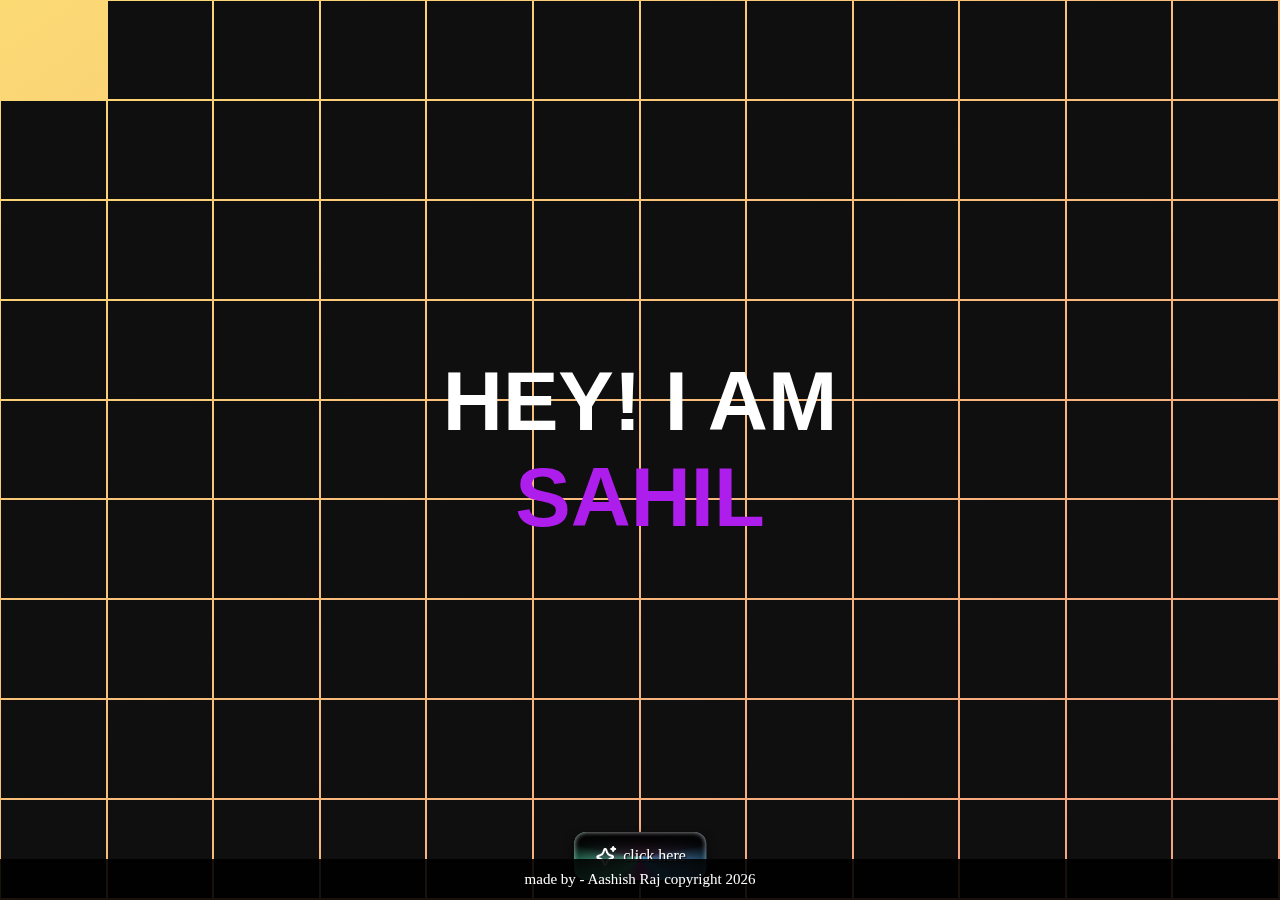
<file: slider/index.html>
<!DOCTYPE html>
<html lang="en">
<head>
    <meta charset="UTF-8">
    <meta name="viewport" content="width=device-width, initial-scale=1.0">
    <link rel="stylesheet" href="style.css">
    <title>Document</title>
</head>
<body>
    <div class="tiles">
        <a href="g.html">
        
<div class="outer-cont flex">
        
    <svg
      viewBox="0 0 24 24"
      height="24"
      width="24"
      xmlns="http://www.w3.org/2000/svg"
    >
      <g fill="none">
    
        <path
          d="m12.594 23.258l-.012.002l-.071.035l-.02.004l-.014-.004l-.071-.036q-.016-.004-.024.006l-.004.01l-.017.428l.005.02l.01.013l.104.074l.015.004l.012-.004l.104-.074l.012-.016l.004-.017l-.017-.427q-.004-.016-.016-.018m.264-.113l-.014.002l-.184.093l-.01.01l-.003.011l.018.43l.005.012l.008.008l.201.092q.019.005.029-.008l.004-.014l-.034-.614q-.005-.019-.02-.022m-.715.002a.02.02 0 0 0-.027.006l-.006.014l-.034.614q.001.018.017.024l.015-.002l.201-.093l.01-.008l.003-.011l.018-.43l-.003-.012l-.01-.01z"
        ></path>
        
        <path
          d="M9.107 5.448c.598-1.75 3.016-1.803 3.725-.159l.06.16l.807 2.36a4 4 0 0 0 2.276 2.411l.217.081l2.36.806c1.75.598 1.803 3.016.16 3.725l-.16.06l-2.36.807a4 4 0 0 0-2.412 2.276l-.081.216l-.806 2.361c-.598 1.75-3.016 1.803-3.724.16l-.062-.16l-.806-2.36a4 4 0 0 0-2.276-2.412l-.216-.081l-2.36-.806c-1.751-.598-1.804-3.016-.16-3.724l.16-.062l2.36-.806A4 4 0 0 0 8.22 8.025l.081-.216zM11 6.094l-.806 2.36a6 6 0 0 1-3.49 3.649l-.25.091l-2.36.806l2.36.806a6 6 0 0 1 3.649 3.49l.091.25l.806 2.36l.806-2.36a6 6 0 0 1 3.49-3.649l.25-.09l2.36-.807l-2.36-.806a6 6 0 0 1-3.649-3.49l-.09-.25zM19 2a1 1 0 0 1 .898.56l.048.117l.35 1.026l1.027.35a1 1 0 0 1 .118 1.845l-.118.048l-1.026.35l-.35 1.027a1 1 0 0 1-1.845.117l-.048-.117l-.35-1.026l-1.027-.35a1 1 0 0 1-.118-1.845l.118-.048l1.026-.35l.35-1.027A1 1 0 0 1 19 2"
          fill="currentColor"
        ></path>
      </g>
    </svg>
    click here
  </div>
  
    </div>
</a>



    <h1 class="title">HEY! I AM  <span>SAHIL</span></h1>

    <footer>made by - Aashish Raj copyright 2026</footer>
   
      
    <script src="script.js"></script>
</body> 
</html>
</file>
<file: slider/style.css>
*,
*::before,
*::after {
  margin: 0;
  padding: 0;
  box-sizing: border-box;
}

body {
  height: 100vh;
  width: 100vw;
  background: linear-gradient(to bottom right, #fbda74, #f69e83);
  overflow: hidden;
}

.tiles {
  width: calc(100% - 1px);
  height: calc(100% - 1px);
  display: grid;
  grid-template-columns: repeat(var(--columns), 1fr);
  grid-template-rows: repeat(var(--rows), 1fr);
  position: relative;
  z-index: 2;
}

.tile {
  position: relative;
  cursor: pointer;
}

.tile::before {
  content: "";
  position: absolute;
  inset: 1px;
  background-color: #0f0f0f;
}

.tile:hover::before {
  opacity: 0.8;
}

.title {
  font-family: "Clash Display", sans-serif; /* Added fallback font */
  font-size: 6.5vw;
  text-align: center;
  color: white;
  position: absolute;
  top: 50%;
  left: 50%;
  transform: translate(-50%, -50%);
  z-index: 3;
  pointer-events: none;
}

.title span {
  color: #ad1deb;
}

button {
  --green: #1BFD9C;
  font-size: 15px;
  padding: 0.7em 2.7em;
  letter-spacing: 0.06em;
  position: relative;
  font-family: inherit;
  border-radius: 0.6em;
  overflow: hidden;
  transition: all 0.3s;
  line-height: 1.4em;
  border: 2px solid var(--green);
  background: linear-gradient(to right, rgba(27, 253, 156, 0.1) 1%, transparent 40%, transparent 60%, rgba(27, 253, 156, 0.1) 100%);
  color: var(--green);
  box-shadow: inset 0 0 10px rgba(27, 253, 156, 0.4), 0 0 9px 3px rgba(27, 253, 156, 0.1);
}

button:hover {
  color: #82ffc9;
  box-shadow: inset 0 0 10px rgba(27, 253, 156, 0.6), 0 0 9px 3px rgba(27, 253, 156, 0.2);
}

button:before {
  content: "";
  position: absolute;
  left: -4em;
  width: 4em;
  height: 100%;
  top: 0;
  transition: transform .4s ease-in-out;
  background: linear-gradient(to right, transparent 1%, rgba(27, 253, 156, 0.1) 40%, rgba(27, 253, 156, 0.1) 60%, transparent 100%);
}

button:hover:before {
  transform: translateX(15em);
}
/* From Uiverse.io by Spacious74 */ 
.flex {
  display: flex;
  align-items: center;
  gap: 5px;
}
.outer-cont {
  padding: 12px 20px;
  border: none;
  font-size: 1rem;
  cursor: pointer;
  position: relative;
  background: linear-gradient(90deg, #5bfcc4, #f593e4, #71a4f0);
  border-radius: 12px;
  color: #fff;
  transition: all 0.3s ease;
  box-shadow:
    inset 0px 0px 5px #ffffffa9,
    inset 0px 35px 30px #000,
    0px 5px 10px #000000cc;
  text-shadow: 1px 1px 1px #000;
}
.outer-cont::before {
  content: "";
  position: absolute;
  inset: 0;
  margin: auto;
  border-radius: 12px;
  filter: blur(0);
  z-index: -1;
  box-shadow: none;
  background: conic-gradient(
    #00000000 80deg,
    #40baf7,
    #f34ad7,
    #5bfcc4,
    #00000000 280deg
  );
  transition: all 0.3s ease;
}
.outer-cont:hover::before {
  filter: blur(15px);
}
.outer-cont:active::before {
  filter: blur(5px);
  transform: translateY(1px);
}
.outer-cont:active {
  box-shadow:
    inset 0px 0px 5px #ffffffa9,
    inset 0px 35px 30px #000;
  margin-top: 3px;
}
.outer-cont:hover {
  box-shadow:
    inset 0px 0px 5px #ffffffa9,
    inset 0px 35px 30px #000,
    0px 5px 10px #000000cc;
}
/* From Uiverse.io by Spacious74 */ 
.flex {
  display: flex;
  align-items: center;
  gap: 5px;
}
.outer-cont {
  padding: 12px 20px;
  border: none;
  font-size: 1rem;
  cursor: pointer;
  position: relative;
  background: linear-gradient(90deg, #5bfcc4, #f593e4, #71a4f0);
  border-radius: 12px;
  color: #fff;
  transition: all 0.3s ease;
  box-shadow:
    inset 0px 0px 5px #ffffffa9,
    inset 0px 35px 30px #000,
    0px 5px 10px #000000cc;
  text-shadow: 1px 1px 1px #000;
}
.outer-cont::before {
  content: "";
  position: absolute;
  inset: 0;
  margin: auto;
  border-radius: 12px;
  filter: blur(0);
  z-index: -1;
  box-shadow: none;
  background: conic-gradient(
    #00000000 80deg,
    #40baf7,
    #f34ad7,
    #5bfcc4,
    #00000000 280deg
  );
  transition: all 0.3s ease;
}
.outer-cont:hover::before {
  filter: blur(15px);
}
.outer-cont:active::before {
  filter: blur(5px);
  transform: translateY(1px);
}
.outer-cont:active {
  box-shadow:
    inset 0px 0px 5px #ffffffa9,
    inset 0px 35px 30px #000;
  margin-top: 3px;
}
.outer-cont.flex {
  position: fixed; 
  bottom: 20px; 
  left: 50%; 
  transform: translateX(-50%); 
  z-index: 1000; 
}

footer {
  position: fixed;
  bottom: 0;
  left: 0;
  width: 100%;
  background-color: rgba(0, 0, 0, 0.9);
  color: #fff;
  text-align: center;
  padding: 12px;
  font-size: 15px;
  z-index: 1001;
  font-weight: 500;
}
</file>
